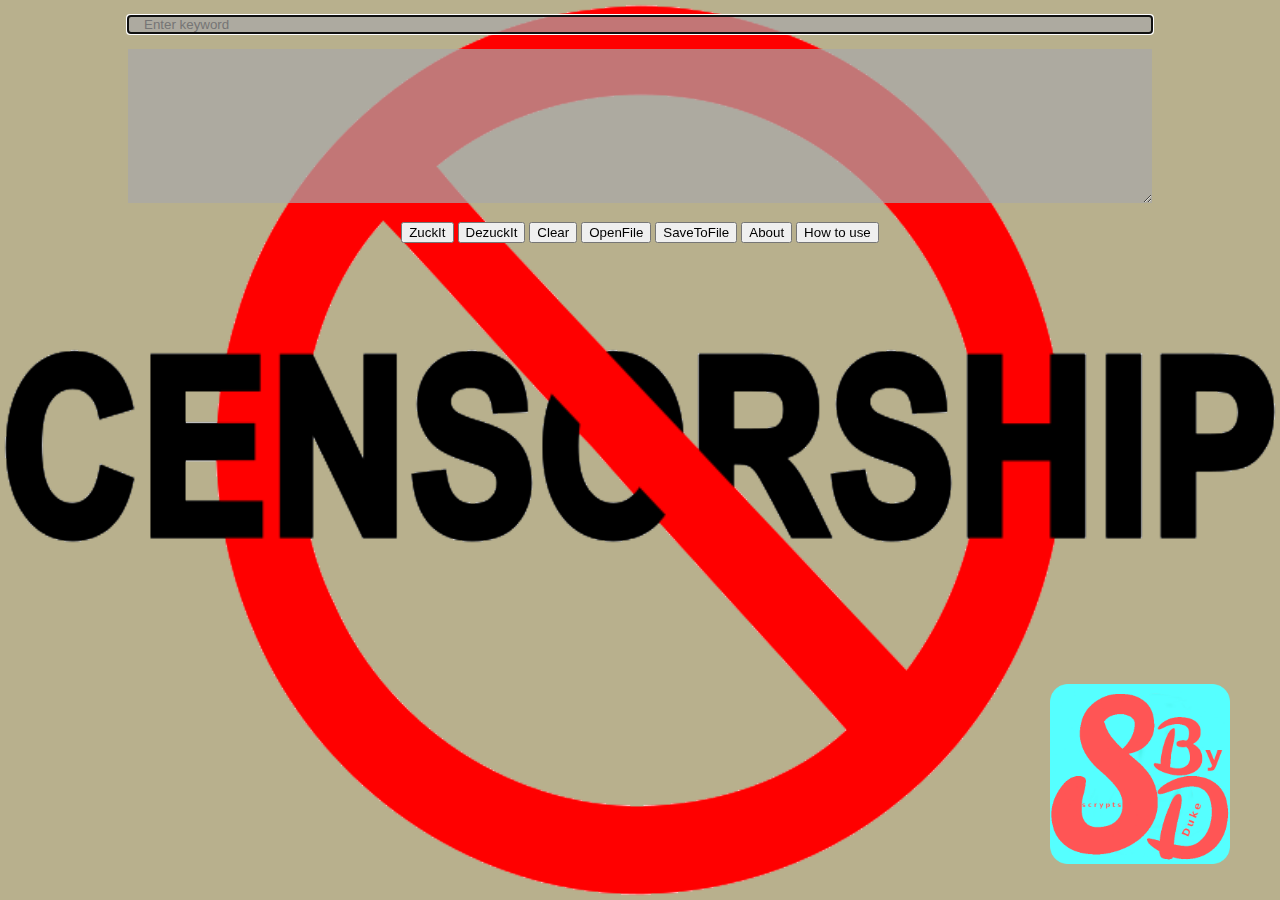
<file: dezuck.html>
<!DOCTYPE html>
<html lang="en">
  <head>
    <meta charset="UTF-8" />
    <title>DeZuckIt</title>
    <link rel="stylesheet" href="css/style.css" />
    <link rel="apple180" sizes="180x180" href="images/apple180.png" />
    <link rel="icon" type="image/png" sizes="32x32" href="images/favicon32.png" />
    <link rel="icon" type="image/png" sizes="16x16" href="images/favicon16.png" />
    <link rel="manifest" href="images/site.webmanifest" />
  </head>

  <body>
    <div class="container">
      <div class="textArea">
        <input type="text" id="keyword" placeholder="Enter keyword" />
        <textarea id="textInput" cols="90" rows="10"></textarea>
      </div>
      <div class="buttonArea">
        <center>
          <table style="border: none">
            <tr>
              <td><button id="ZuckIt">ZuckIt</button></td>
              <td><button id="DeZuckIt">DezuckIt</button></td>
              <td><button id="clear">Clear</button></td>
              <td><button id="openFile">OpenFile</button></td>
              <td><button id="save">SaveToFile</button></td>
              <td><button id="about">About</button></td>
              <td><button id="howToUse">How to use</button></td>
            </tr>
          </table>
        </center>
      </div>
      <img src="images/logo.png" alt="logo" class="logo" />
    </div>
    <script src="js/zuck.js"></script>
  </body>
</html>
</file>
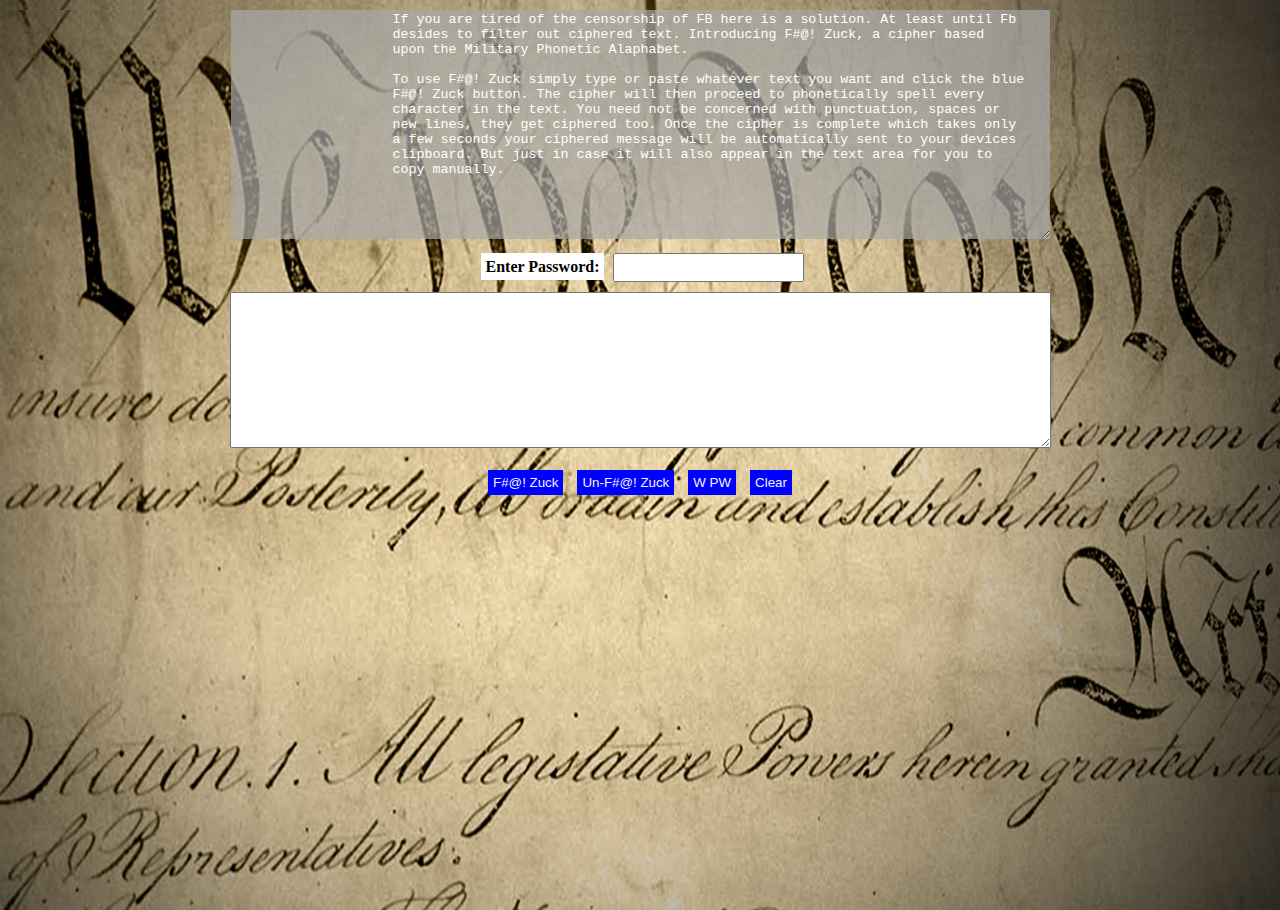
<file: phonetic.html>
<!DOCTYPE html>
<html>

<head>
    <link rel="stylesheet" href="css/styles.css">
</head>

<body>
    <div class="container">
        <center>
            <div class="head">
                <textarea cols="100" rows="15" readonly>
                    If you are tired of the censorship of FB here is a solution. At least until Fb 
                    desides to filter out ciphered text. Introducing F#@! Zuck, a cipher based
                    upon the Military Phonetic Alaphabet. 

                    To use F#@! Zuck simply type or paste whatever text you want and click the blue
                    F#@! Zuck button. The cipher will then proceed to phonetically spell every 
                    character in the text. You need not be concerned with punctuation, spaces or
                    new lines, they get ciphered too. Once the cipher is complete which takes only
                    a few seconds your ciphered message will be automatically sent to your devices
                    clipboard. But just in case it will also appear in the text area for you to 
                    copy manually.
                </textarea>


            </div>

            <div class="pwArea">
                <label for="passWord" disabled>Enter Password:</label>
                <input type="password" id="passWord">
            </div>

            <div class="textArea">
                <textarea id="textInput" cols="100" rows="10"></textarea>

            </div>

            <div class="buttonArea">
                <table style="border: none;">
                    <tr>
                        <td><button onclick="fuckZuck()">F#@! Zuck</button></td>
                        <td><button onclick="unFuckZuck()">Un-F#@! Zuck</button></td>
                        <td><button onclick="getHash()" disabled>W PW</button></td>
                        <td><button onclick="clearText()">Clear</button></td>
                    </tr>

                </table>



                <script src="js/fZuck.js"></script>
            </div>
        </center>
    </div>


</body>

</html>
</file>
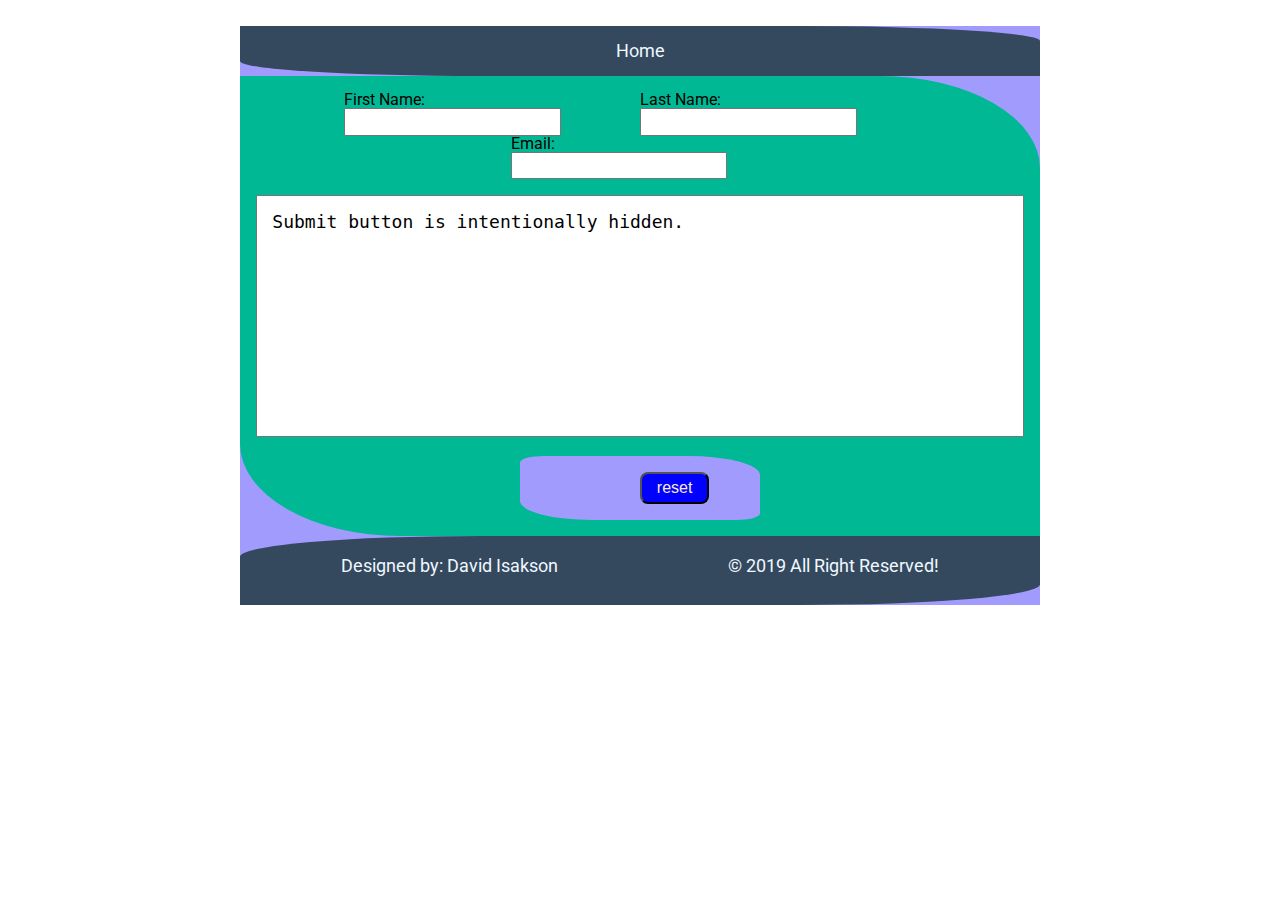
<file: contact/contact.html>
<!DOCTYPE html>
<html lang="en">

<head>
    <meta charset="UTF-8">
    <meta name="viewport" content="width=device-width, initial-scale=1.0">

    <link href="https://fonts.googleapis.com/css?family=Indie+Flower|Roboto" rel="stylesheet">
    <link rel="stylesheet" href="css/contact.css">

    <!--[if lt IE 9]>
    <script src="https://cdnjs.cloudflare.com/ajax/libs/html5shiv/3.7.3/html5shiv.js"></script>
  <![endif]-->
    <title>Contact Form</title>
</head>

<body>

    <div class='container contact'>
        <header>
            <nav>
                <a href="#">Home</a>
            </nav>
        </header>

        <section class="form">
            <div class="contact-form">
                <form action="php/send-form.php" method="post">

                    <div>
                        First Name: <input id="fn" type="text" name="fname" maxlength="35">
                    </div>
                    <div>
                        Last Name: <input id="ln" type="text" name="lname" maxlength="35">
                    </div>
                    <div>
                        Email: <input type="email" name="email" id="email" maxlength="50">
                    </div>
                    <div id="msg-area">
                        <textarea name="message" id="msg" cols="30" rows="10" maxlength="1000">Submit button is intentionally hidden.</textarea>
                    </div>
                    <div id="btns">
                        <a href="#"><input id="submit" type="submit" value="submit"></a>
                        <input id="reset" type="reset" value="reset">
                    </div>
                </form>

            </div>
        </section>

        <footer>
            <p>Designed by: David Isakson</p>
            <p>&copy; 2019 All Right Reserved!</p>
        </footer>

    </div>

</body>

</html>
</file>
<file: css/style.css>
html,
body {
    height: 100%;
    margin: 0;
    background-image: url("../images/nocensorship.png");
    background-size: 100% 100%;
}

.container {
    position: relative;
    height: 100%;
    width: 80%;
    margin: 0 auto;
}

.textArea {
    display: flex;
    flex-direction: column; 
}

#textInput {
    background: rgba(168, 168, 168, 0.7);
    padding-left: 1rem;
    margin-bottom: 1rem;
    border: none;
    color: black;
}

#keyword {
    background: rgba(168, 168, 168, 0.7);
    padding-left: 1rem;
    border: none;
    margin-top: 1rem;
    margin-bottom: 1rem;
}

.logo {
    position: absolute;
    bottom:20px;
    margin-left: 90%;
    margin-bottom: 1rem;
    max-width: fit-content;
    width: 20%;
    height: 20%;
}
</file>
<file: css/styles.css>
html,
body {
    height: 100%;
    margin: 0;
    background: black;
    background-image: url(images/U.S.-Constitution-Background.png);
    background-repeat: no-repeat;
    background-size: 100% 100%;
}

.container {
    height: 100%;
    top: 0;
}

.head {
    position: relative;
    margin: 10px;
}

.head>textarea {
    background: rgba(168, 168, 168, 0.7);
    border: none;
    color: white;
}

.pwArea {
    position: relative;
}

#passWord {
    padding: 5px;
}

.textArea {
    position: relative;
    margin: 10px;
}

.buttonArea {
    position: relative;
    margin: 10px;
}

button {
    background-color: blue;
    border: none;
    color: whitesmoke;
    padding: 5px;
    margin: 5px;
}

label {
    color: black;
    background: white;
    font-weight: bold;
    margin: 5px;
    padding: 5px;
}
</file>
<file: contact/css/contact.css>
/*Animations
Code by W3 Schools modified to let the developer set the duration
*/

@keyframes w3-spin {
    0% {
        transform: rotate(0deg);
    }
    100% {
        transform: rotate(359deg);
    }
}

@keyframes fading {
    0% {
        opacity: 0;
    }
    50% {
        opacity: 1;
    }
    100% {
        opacity: 0;
    }
}

@keyframes opac {
    from {
        opacity: 0;
    }
    to {
        opacity: 1;
    }
}

@keyframes animatetop {
    from {
        top: -300px;
        opacity: 0;
    }
    to {
        top: 0;
        opacity: 1;
    }
}

@keyframes animateleft {
    from {
        left: -300px;
        opacity: 0;
    }
    to {
        left: 0;
        opacity: 1;
    }
}

@keyframes animateright {
    from {
        right: -300px;
        opacity: 0;
    }
    to {
        right: 0;
        opacity: 1;
    }
}

@keyframes animatebottom {
    from {
        bottom: -300px;
        opacity: 0;
    }
    to {
        bottom: 0;
        opacity: 1;
    }
}

@keyframes animatezoom {
    from {
        transform: scale(0);
    }
    to {
        transform: scale(1);
    }
}


/* http://meyerweb.com/eric/tools/css/reset/ 
   v2.0 | 20110126
   License: none (public domain)
*/

html,
body,
div,
span,
applet,
object,
iframe,
h1,
h2,
h3,
h4,
h5,
h6,
p,
blockquote,
pre,
a,
abbr,
acronym,
address,
big,
cite,
code,
del,
dfn,
em,
img,
ins,
kbd,
q,
s,
samp,
small,
strike,
strong,
sub,
sup,
tt,
var,
b,
u,
i,
center,
dl,
dt,
dd,
ol,
ul,
li,
fieldset,
form,
label,
legend,
table,
caption,
tbody,
tfoot,
thead,
tr,
th,
td,
article,
aside,
canvas,
details,
embed,
figure,
figcaption,
footer,
header,
hgroup,
menu,
nav,
output,
ruby,
section,
summary,
time,
mark,
audio,
video {
    margin: 0;
    padding: 0;
    border: 0;
    font-size: 100%;
    font: inherit;
    vertical-align: baseline;
}


/* HTML5 display-role reset for older browsers */

article,
aside,
details,
figcaption,
figure,
footer,
header,
hgroup,
menu,
nav,
section {
    display: block;
}

body {
    line-height: 1;
}

ol,
ul {
    list-style: none;
}

blockquote,
q {
    quotes: none;
}

blockquote:before,
blockquote:after,
q:before,
q:after {
    content: '';
    content: none;
}

table {
    border-collapse: collapse;
    border-spacing: 0;
}

* {
    box-sizing: border-box;
    margin: 0;
    padding: 0;
}

html {
    font-size: 62.5%;
}

html,
body {
    font-family: 'Roboto', sans-serif;
}

h1,
h2,
h3,
h4,
h5 {
    font-family: 'Indie Flower', cursive;
}

h1 {
    font-size: 4rem;
}

h2 {
    font-size: 3.2rem;
    padding-bottom: 10px;
}

h4 {
    font-size: 2.5rem;
    padding-bottom: 10px;
}

p {
    line-height: 1.5;
    font-size: 1.6rem;
    padding-bottom: 10px;
}

img {
    max-width: 100%;
    height: auto;
}

.container {
    max-width: 800px;
    width: 100%;
    margin: 0 auto;
}

.contact header {
    background-color: #34495e;
    border-radius: 0 30%;
}

.contact header nav {
    padding: 2% 2%;
    display: flex;
    justify-content: center;
}

.contact header nav a {
    text-decoration: none;
    font-size: 1.8rem;
    color: aliceblue;
}

.contact header nav a:hover {
    color: crimson;
    background-color: aliceblue;
    border-radius: 30% 0;
}

footer {
    display: flex;
    justify-content: space-around;
    align-items: center;
    padding: 2%;
    background-color: #34495e;
    border-radius: 30% 0;
}

footer p {
    font-size: 1.8rem;
    color: aliceblue;
}

.contact {
    width: 100%;
    background-color: #a29bfe;
    margin: 2% auto;
    animation: opac 5s;
}

.contact .form .contact-form {
    animation: w3-spin 5s;
}

.contact .form .contact-form form {
    display: flex;
    justify-content: center;
    flex-wrap: wrap;
    padding: 2% 0;
    background-color: #00b894;
    border-radius: 0 20%;
}

.contact .form .contact-form form div {
    font-size: 1.6rem;
}

.contact .form .contact-form form div #fn {
    padding: 1%;
    font-size: 1.6rem;
}

.contact .form .contact-form form div #ln {
    padding: 1%;
    font-size: 1.6rem;
}

.contact .form .contact-form form div #email {
    padding: 1%;
    font-size: 1.6rem;
}

.contact .form .contact-form form #msg-area {
    width: 100%;
    padding: 2%;
}

.contact .form .contact-form form #msg-area #msg {
    width: 100%;
    resize: none;
    padding: 2%;
    font-size: 1.8rem;
}

.contact .form .contact-form form #btns {
    width: 30%;
    padding: 2%;
    display: flex;
    justify-content: space-around;
    background-color: #a29bfe;
    border-radius: 10% 30%;
}

.contact .form .contact-form form #btns #submit {
    padding: 5px 10px;
    border-radius: 8px;
    font-size: 1.6rem;
    background-color: blue;
    color: antiquewhite;
    display: none;
}

.contact .form .contact-form form #btns #submit:hover {
    background-color: crimson;
    color: royalblue;
}

.contact .form .contact-form form #btns #reset {
    padding: 5px 15px;
    border-radius: 8px;
    font-size: 1.6rem;
    background-color: blue;
    color: antiquewhite;
}

.contact .form .contact-form form #btns #reset:hover {
    background-color: crimson;
    color: royalblue;
}
</file>
